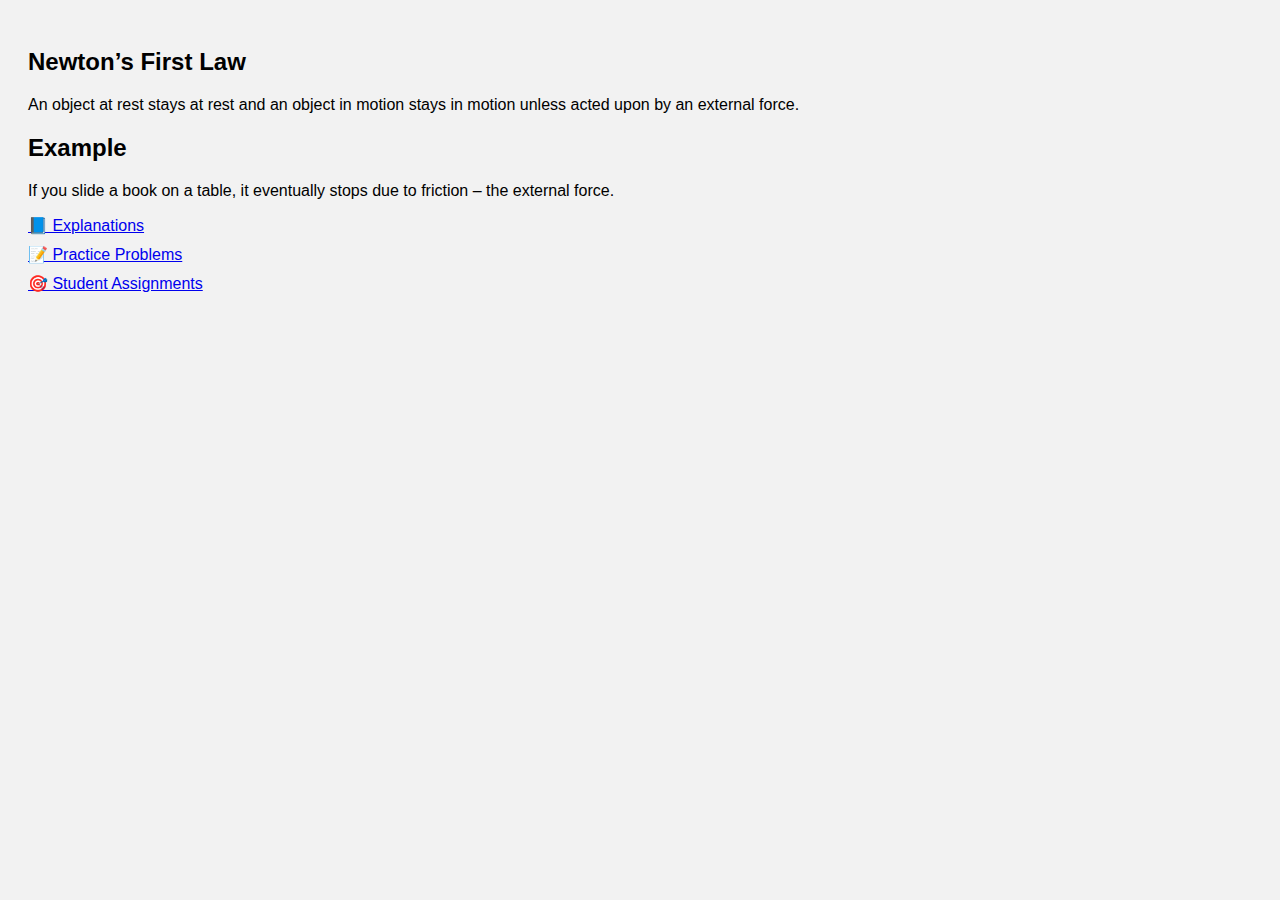
<file: explanation.html>
<!DOCTYPE html>
<html lang="en">
<head>
  <meta charset="UTF-8">
  <title>8th Grade Physics</title>
  <link rel="stylesheet" href="style.css">
</head>
<body>
  <h2>Newton’s First Law</h2>
<p>An object at rest stays at rest and an object in motion stays in motion unless acted upon by an external force.</p>

<h2>Example</h2>
<p>If you slide a book on a table, it eventually stops due to friction – the external force.</p>

  <nav>
    <ul>
      <li><a href="explanation.html">📘 Explanations</a></li>
      <li><a href="practice.html">📝 Practice Problems</a></li>
      <li><a href="assignments.html">🎯 Student Assignments</a></li>
    </ul>
  </nav>
</body>
</html>
</file>
<file: style.css>
body {
  font-family: Arial, sans-serif;
  padding: 20px;
  background-color: #f2f2f2;
}

h1 {
  color: #003366;
}

nav ul {
  list-style: none;
  padding: 0;
}

nav li {
  margin: 10px 0;
}
</file>
